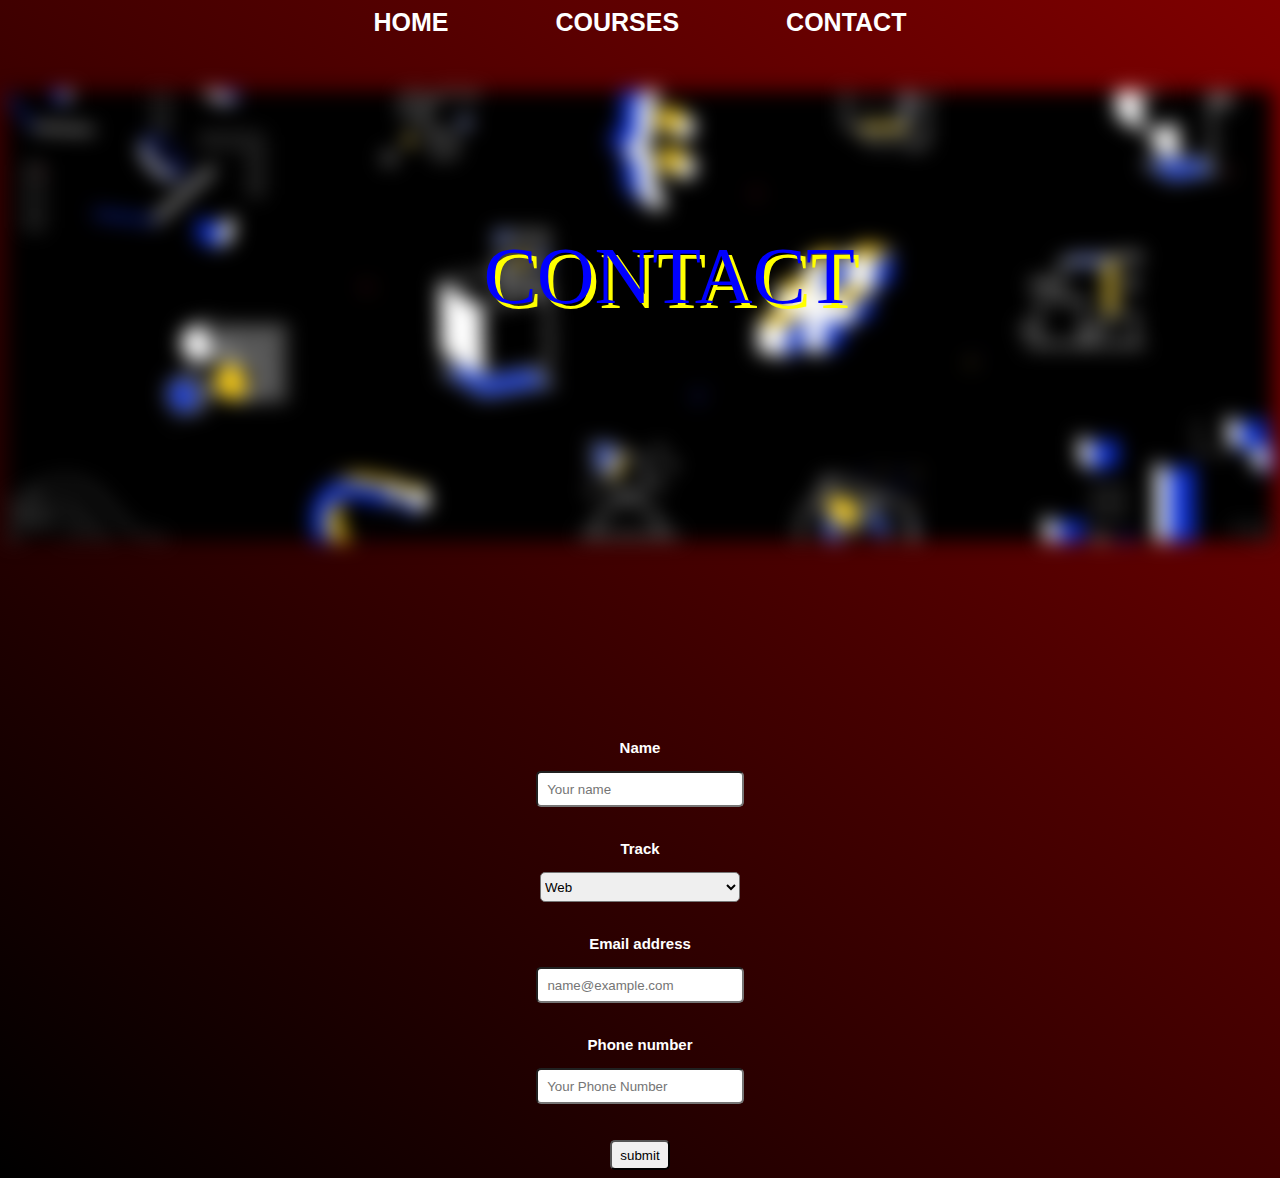
<file: contact.HTML>
<!DOCTYPE HTML>
<html>
<head>
       <title> final checkpoint</title>
       <meta charset="utf-8">
       <link rel="stylesheet"  href="style\style.css">
       <link rel="icon"  href="res\logo.png">
       
     
       
	<script src="jquery-3.4.1.min.js"></script>       


</head>
<body>
   
<center>

<a href="index.html" class="first">  HOME </a>  
<a href="courses.html" class="first"> COURSES </a> 
<a href="contact.html" class="first"> CONTACT </a>
</center>

<br/><br/><br/>

	<div class="titre">	 </div>   
	<h1 class="ombre"> CONTACT </h1>		
	


<center>
	
<p > Name </p>	
<input class="contact" type="text" placeholder="  Your name"> <br/>
<br/>

<p> Track </p>

<select class="contact">
		<option > Web </option>
		<option> Game </option>
		<option> AI </option>
</select>

<br/>
<br/>

<p> Email address </p>
<input class="contact" type="Email" placeholder="  name@example.com"> <br/>
<br/>
<p > Phone number  </p>
<input class="contact" type="number" placeholder="  Your Phone Number"> <br/>
<br/>
<br/>

<input id="ok" type="submit" value="submit">








</body>
<script src="js\main.js"></script>

</html>
</file>
